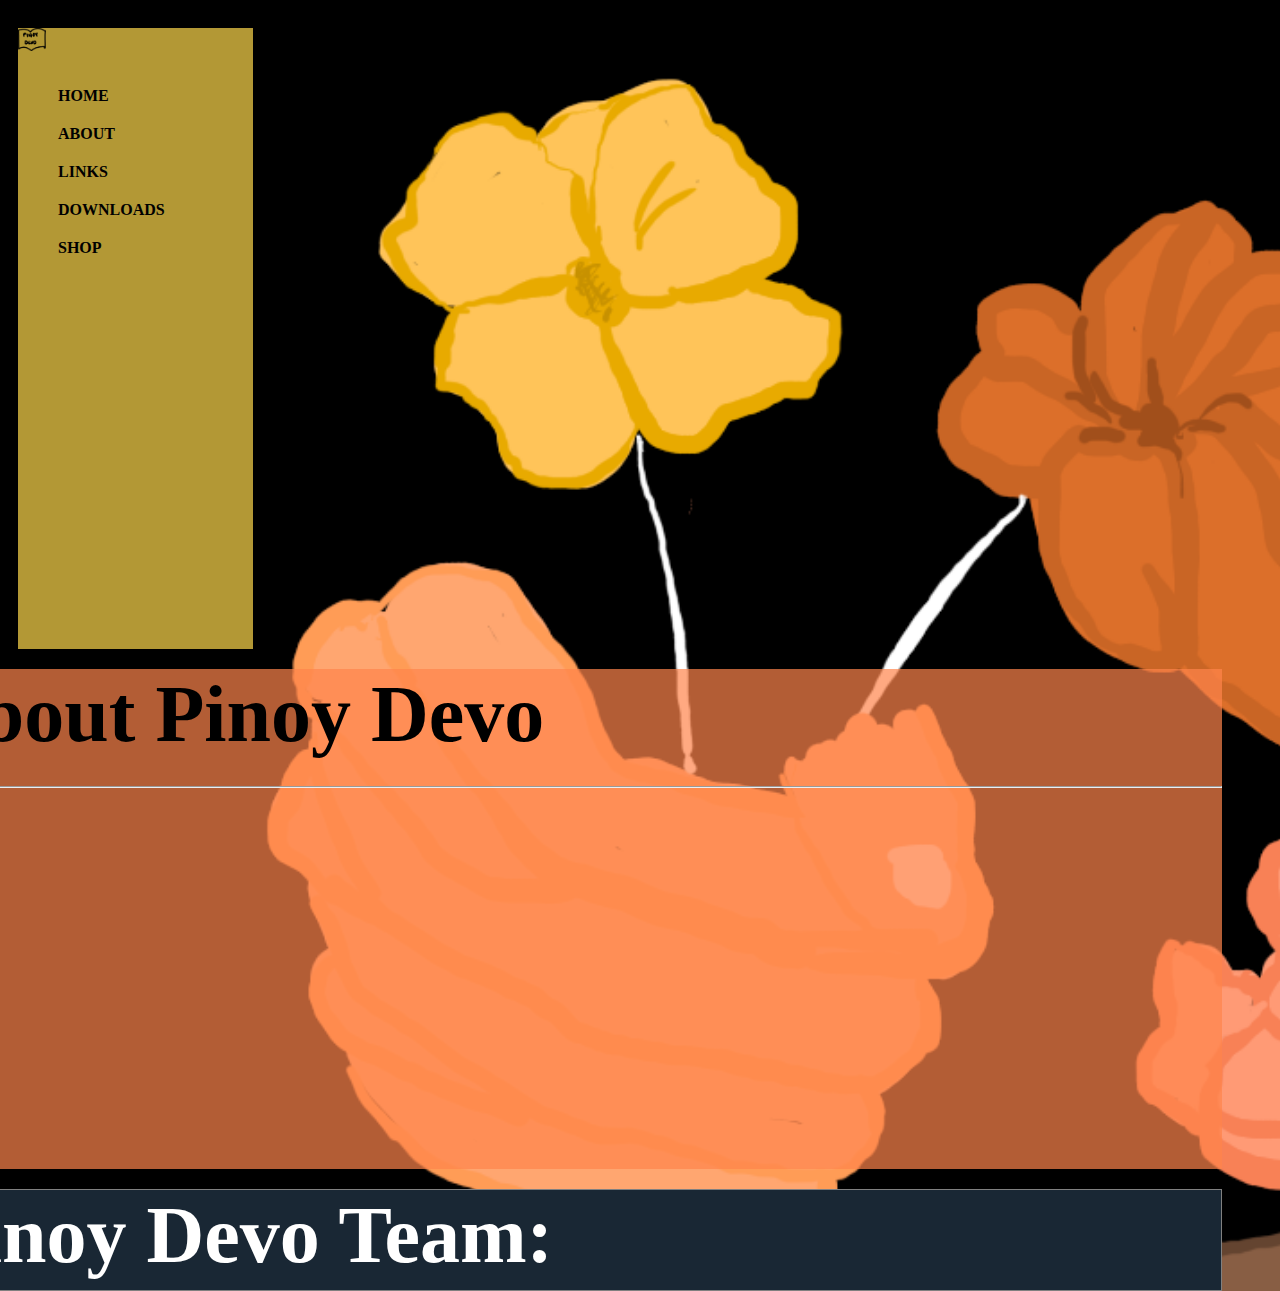
<file: About.html>
<!DOCTYPE html>
<html lang="en">
  <head>
    <meta charset="UTF-8" />
    <meta name="viewport" content="width=device-width, initial-scale=1.0" />
    <meta http-equiv="X-UA-Compatible" content="ie=edge" />
    <title>About</title>
    <link href="Css/About.css" type="text/css" rel="stylesheet" />
    <script src="https://code.jquery.com/jquery-3.3.1.slim.min.js" integrity="sha384-q8i/X+965DzO0rT7abK41JStQIAqVgRVzpbzo5smXKp4YfRvH+8abtTE1Pi6jizo" crossorigin="anonymous"></script>
    <script src="Assets/Javascript/About.js"></script>
  </head>

  <body background="Assets/Images/las flores.png">
    <!-- Nav bar -->
    <div id="wrapper">
      <div id="navBarroSide">
        <img src="./Assets/Images/Pinoy devo logo.png" id="elLogo"/>
        <ul>
          <li><a href="index.html">HOME</a></li>
          <li><a href="About.html">ABOUT</a></li>
          <li><a href="Links.html">LINKS</a></li>
          <li><a href="Downloads.html">DOWNLOADS</a></li>
          <li><a href="">SHOP</a></li>
        </ul>
      </div>
    </div>

    <!-- About Pinoy Devo Div -->
    <div id="aboutPinoyDevo">
      <h1 id="bouto">About Pinoy Devo</h1>
      <h1 id="devoIs">Pinoy Devo is a devotional and Journaling Experience for all people who desire to grow deeper in their faith</h1>
      <br>
      <hr>
    </div>

    <!-- Pinoy Devo Team  -->
    <div id="pinoyDevoMemberList">

      <h1>Pinoy Devo Team:</h1>
    </div>
  </body>
</html>
</file>
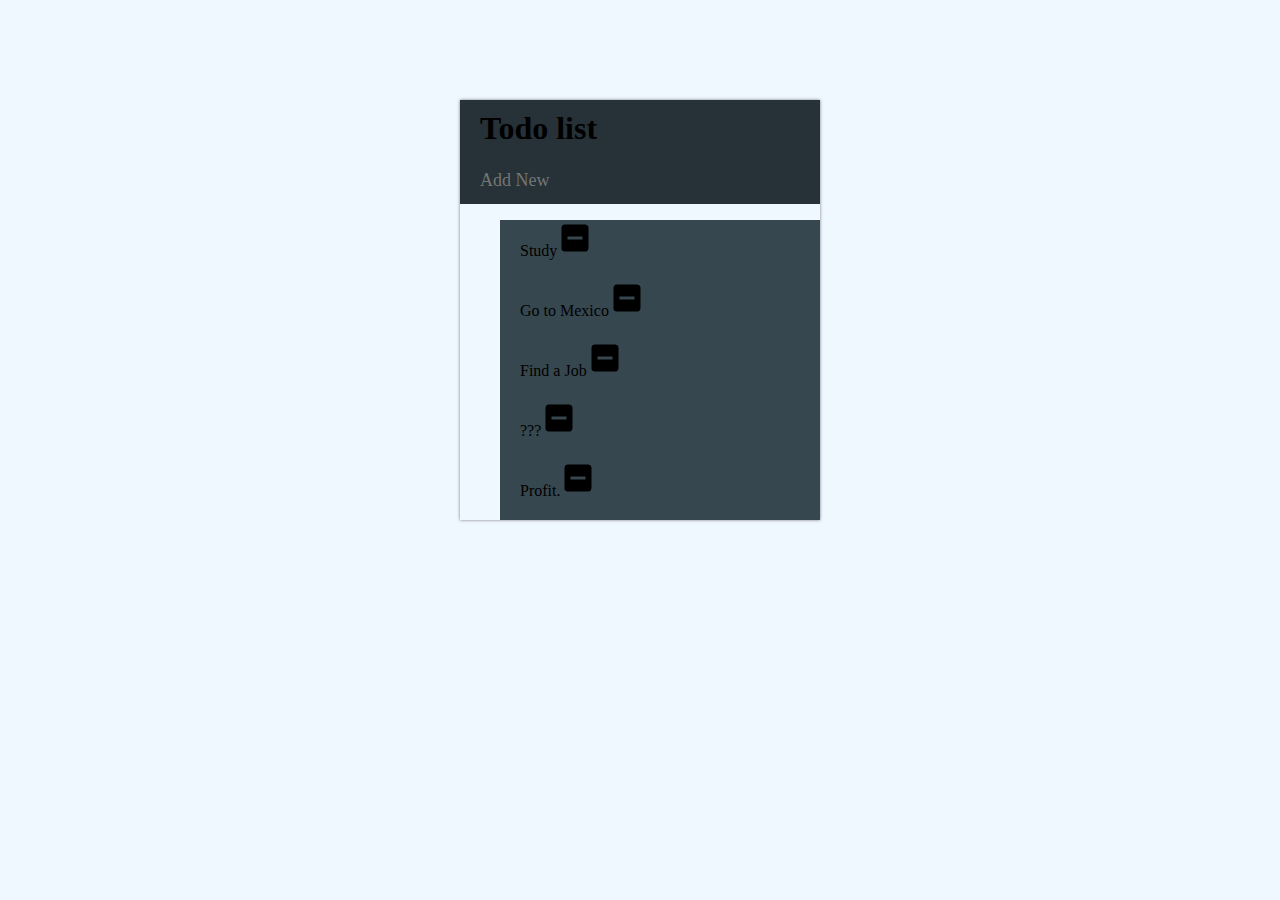
<file: AddTwitterPerson.html>
<!DOCTYPE html>
<html lang="en">
  <head>
    <meta charset="UTF-8" />
    <meta name="viewport" content="width=device-width, initial-scale=1.0" />
    <meta http-equiv="X-UA-Compatible" content="ie=edge" />
    <title>tWITTER ADD</title>
    <link href="twitpes.css" type="text/css" rel="stylesheet">
    <script
  src="https://code.jquery.com/jquery-3.4.1.js"
  integrity="sha256-WpOohJOqMqqyKL9FccASB9O0KwACQJpFTUBLTYOVvVU="
  crossorigin="anonymous"></script>

  </head>
  <body>
    <div id="container">
      <h1>Todo list</h1>
      <input type="text" placeholder="Add New" />
      <ul>
        <li>
          Study<span><img src="./Assets/Oapaga.png"></i></span>
        </li>
        <li>
          Go to Mexico<span><img src="./Assets/Oapaga.png"></i></span>
        </li>
        <li>
          Find a Job<span><img src="./Assets/Oapaga.png"></i></span>
        </li>
        <li>
          ???<span><img src="./Assets/Oapaga.png"></i></span>
        </li>
        <li>
          Profit.<span><img src="./Assets/Oapaga.png"></i></span>
        </li>
      </ul>
    </div>
  </body>
  <script src="todo.js"></script>
</html>
</file>
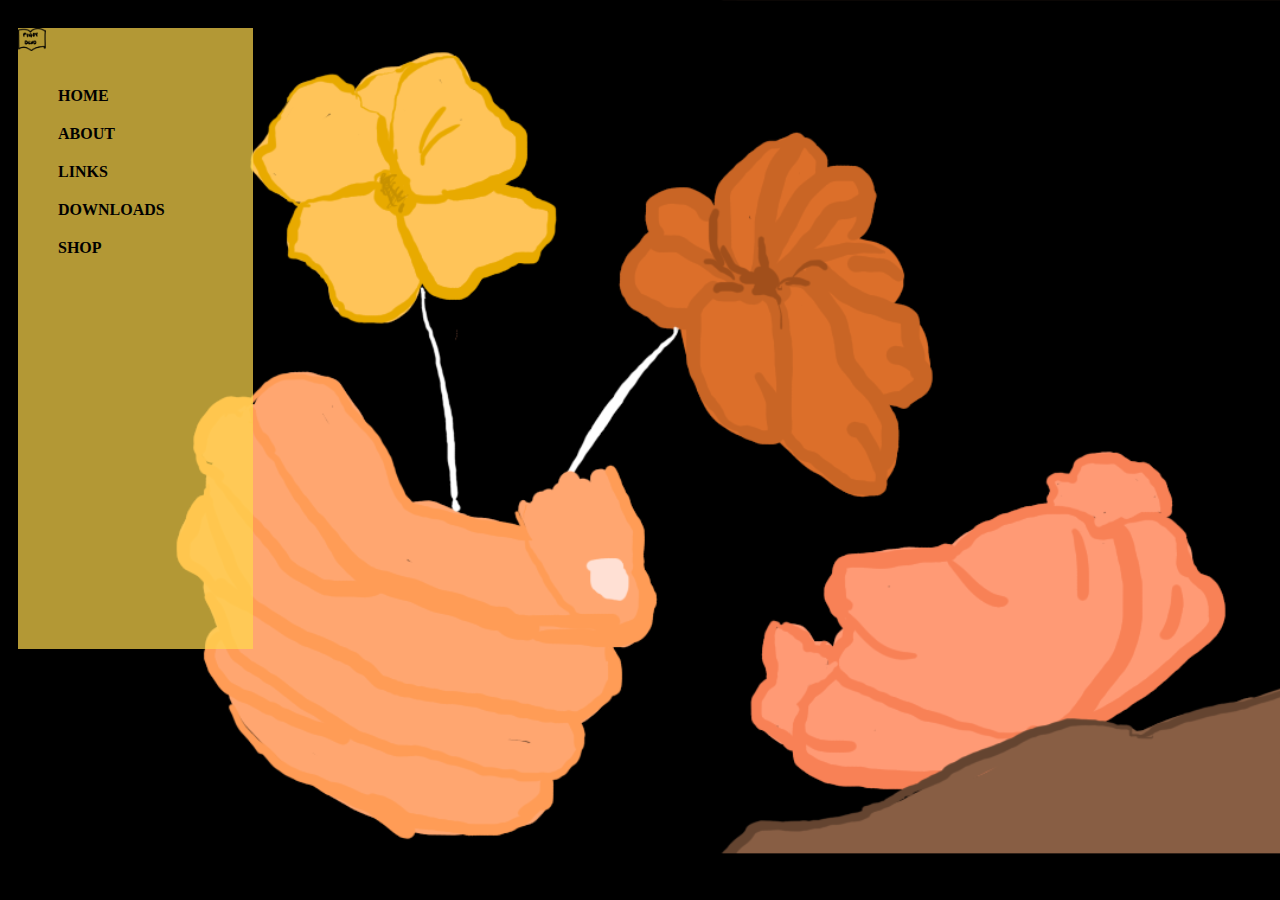
<file: Downloads.html>
<!DOCTYPE html>
<html lang="en">
<head>
    <meta charset="UTF-8">
    <meta name="viewport" content="width=device-width, initial-scale=1.0">
    <meta http-equiv="X-UA-Compatible" content="ie=edge">
    <title>Document</title>
    <script async defer crossorigin="anonymous" src="https://connect.facebook.net/en_US/sdk.js#xfbml=1&version=v4.0"></script>
    <link href="Css/Mark.css" rel="stylesheet">
    <link href="Css/About.css" type="text/css" rel="stylesheet" />
</head>
<body  background="Assets/Images/las flores.png">

     <!-- Nav bar -->
     <div id="wrapper">
       <div id="navBarroSide">
         <img src="./Assets/Images/Pinoy devo logo.png" id="elLogo"/>
         <ul>
           <li><a href="index.html">HOME</a></li>
           <li><a href="About.html">ABOUT</a></li>
           <li><a href="Links.html">LINKS</a></li>
           <li><a href="Downloads.html">DOWNLOADS</a></li>
           <li><a href="">SHOP</a></li>
         </ul>
       </div>
     </div>
    <!-- Facebook -->

<!-- Instagram -->

<!-- Calendario -->
<div></div>
</body>
</html>
</file>
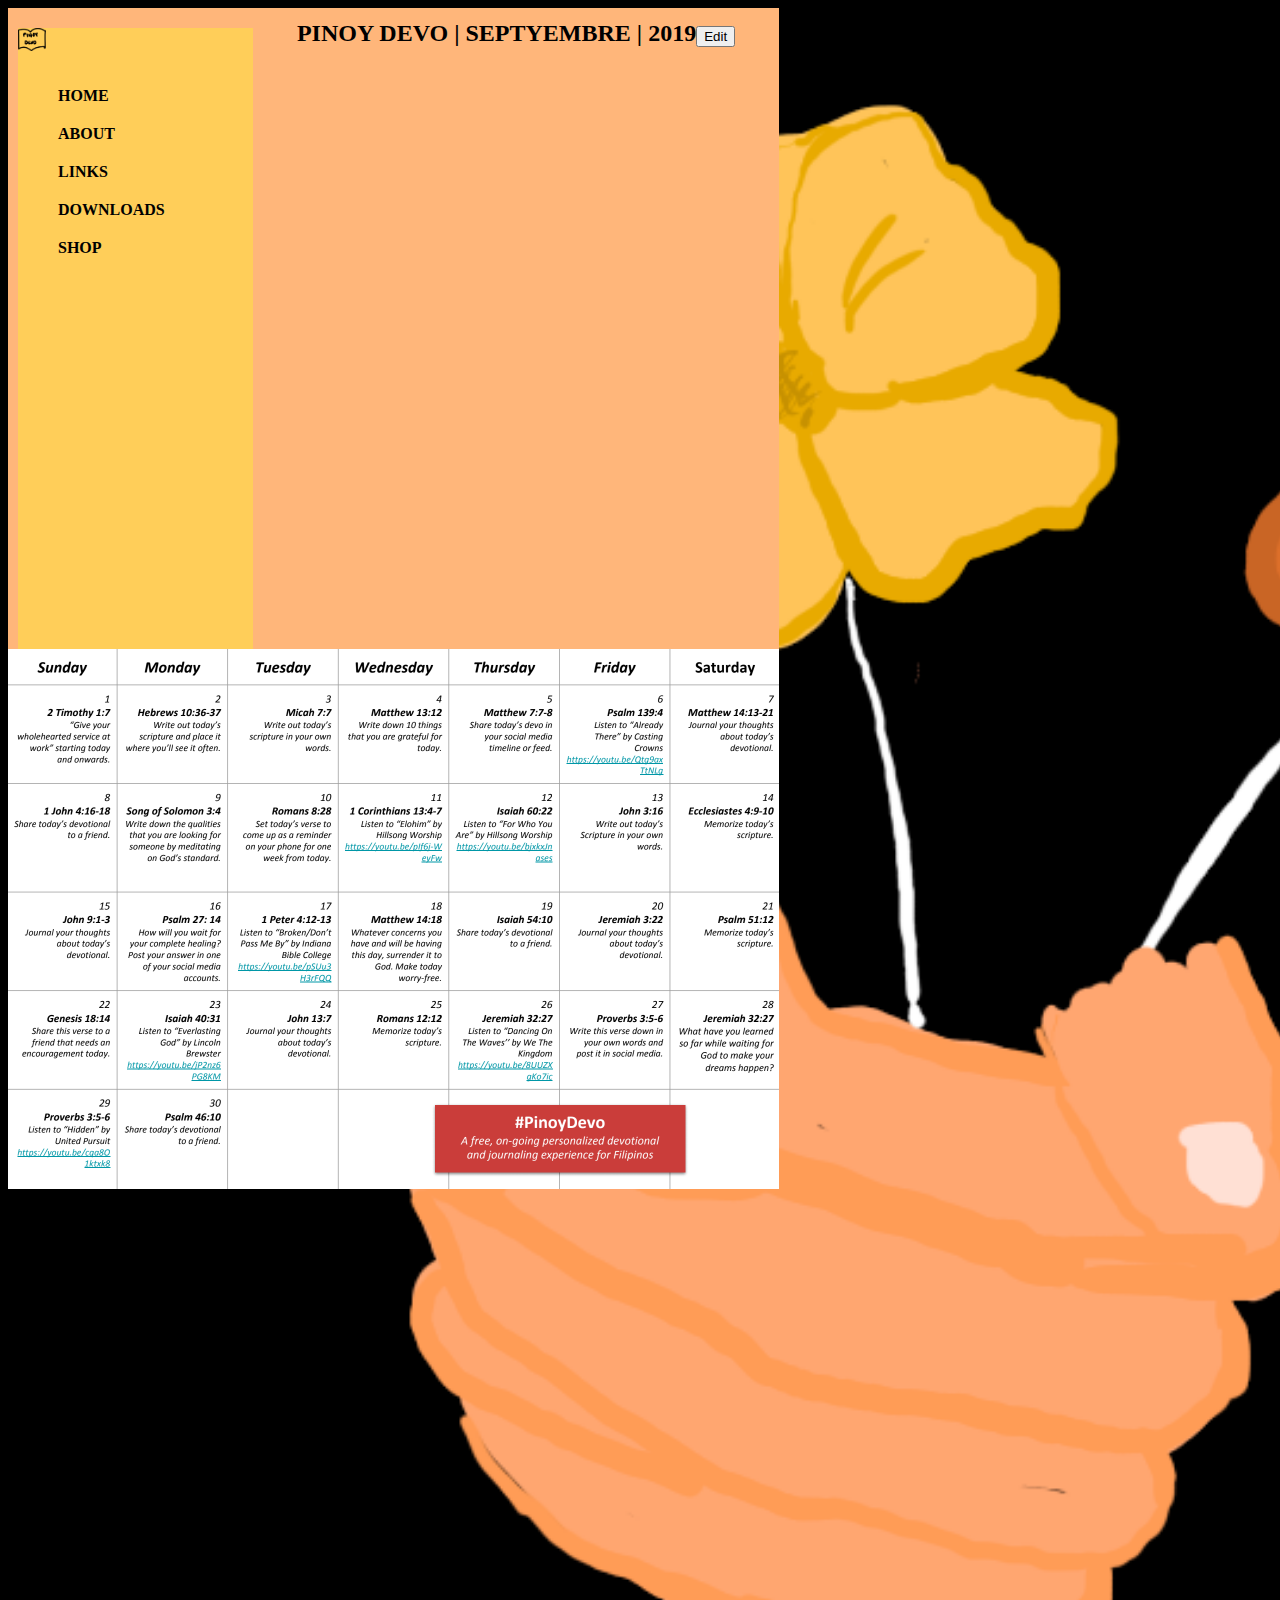
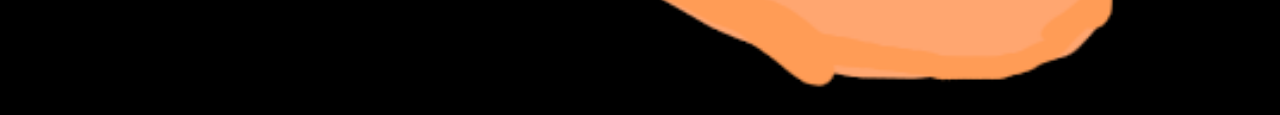
<file: indexediter.html>
<html lang="en">
  <head>
    <meta charset="UTF-8" />
    <meta name="viewport" content="width=device-width, initial-scale=1.0" />
    <meta http-equiv="X-UA-Compatible" content="ie=edge" />

    <link href="Css/About.css" type="text/css" rel="stylesheet" />
    <script src="https://code.jquery.com/jquery-3.3.1.slim.min.js" integrity="sha384-q8i/X+965DzO0rT7abK41JStQIAqVgRVzpbzo5smXKp4YfRvH+8abtTE1Pi6jizo" crossorigin="anonymous"></script>
    <script src="About.js"></script>

    <title>Pinoy Devo</title>
    <link href="Css/Mark.css" rel="stylesheet">
    <script async defer crossorigin="anonymous" src="https://connect.facebook.net/en_US/sdk.js#xfbml=1&version=v4.0"></script>
  </head>

  <body background="Assets/Images/las flores.png">
    <!-- Nav bar -->
    <div id="wrapper">
      <div id="navBarroSide">
        <img src="./Assets/Images/Pinoy devo logo.png" id="elLogo"/>
        <ul>
          <li><a href="index.html">HOME</a></li>
          <li><a href="About.html">ABOUT</a></li>
          <li><a href="Links.html">LINKS</a></li>
          <li><a href="Downloads.html">DOWNLOADS</a></li>
          <li><a href="">SHOP</a></li>
        </ul>
      </div>
    </div>


    <!-- Calender Navish bar -->
        <div id="monthCalenderTop">

            <h2 id="calendarLabel">PINOY DEVO | SEPTYEMBRE | 2019<button id="labelEdit">Edit</button></h2>
            <img src="Assets/Images/Calender.PNG" id="calendario">
        </div>

        <!-- Twitter -->
        <div id="twitterWindow">
        <a class="twitter-timeline" data-width="400" data-height="500" data-theme="dark" href="https://twitter.com/pinoydevo?ref_src=twsrc%5Etfw" >Tweets by pinoydevo</a> <script async src="https://platform.twitter.com/widgets.js" charset="utf-8"></script>
      </div>
        <!-- facebook -->
        <div id="fb-root"></div>

        <!-- Monthly Devo Material -->
        <iframe src="Assets/Devo Material/Aginana (Ilokano term for Rest) — October 2019 — Landscape.pdf" style="width:600px; height:500px;" frameborder="0" id="monthlyWindow"></iframe>
  </body>
</html>
</file>
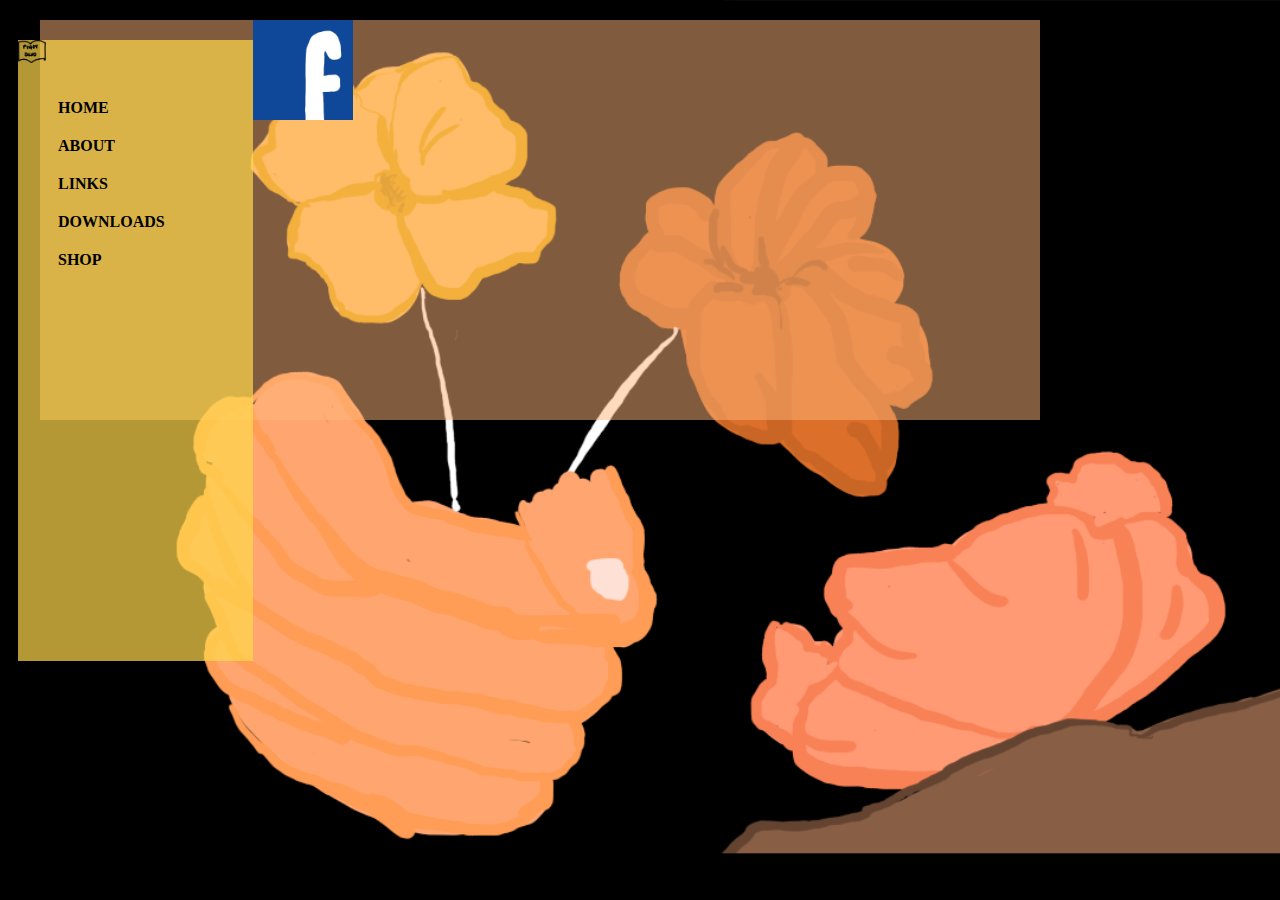
<file: Links.html>
<!DOCTYPE html>
<html lang="en">
<head>
  <meta charset="UTF-8" />
  <meta name="viewport" content="width=device-width, initial-scale=1.0" />
  <meta http-equiv="X-UA-Compatible" content="ie=edge" />

  <link href="Css/About.css" type="text/css" rel="stylesheet" />
  <script src="https://code.jquery.com/jquery-3.3.1.slim.min.js" integrity="sha384-q8i/X+965DzO0rT7abK41JStQIAqVgRVzpbzo5smXKp4YfRvH+8abtTE1Pi6jizo" crossorigin="anonymous"></script>
  <script src="About.js"></script>

  <title>Pinoy Devo</title>
  <link href="Css/Mark.css" rel="stylesheet">

</head>

<body background="Assets/Images/las flores.png">
  <!-- Nav bar -->
  <div id="wrapper">
    <div id="navBarroSide">
      <img src="./Assets/Images/Pinoy devo logo.png" id="elLogo"/>
      <ul>
        <li><a href="index.html">HOME</a></li>
        <li><a href="About.html">ABOUT</a></li>
        <li><a href="Links.html">LINKS</a></li>
        <li><a href="Downloads.html">DOWNLOADS</a></li>
        <li><a href="">SHOP</a></li>
      </ul>
    </div>
  </div>

  <div id="contentDivLinks">
      <!-- Beginning links divs -->

    <!-- Facebook -->
    <div id="linksDiv">
      <img src="Assets/Images/facebik.png" id="linksPhoto">
    </div>

      <!--  -->
    </div>
</body>
</html>
</file>
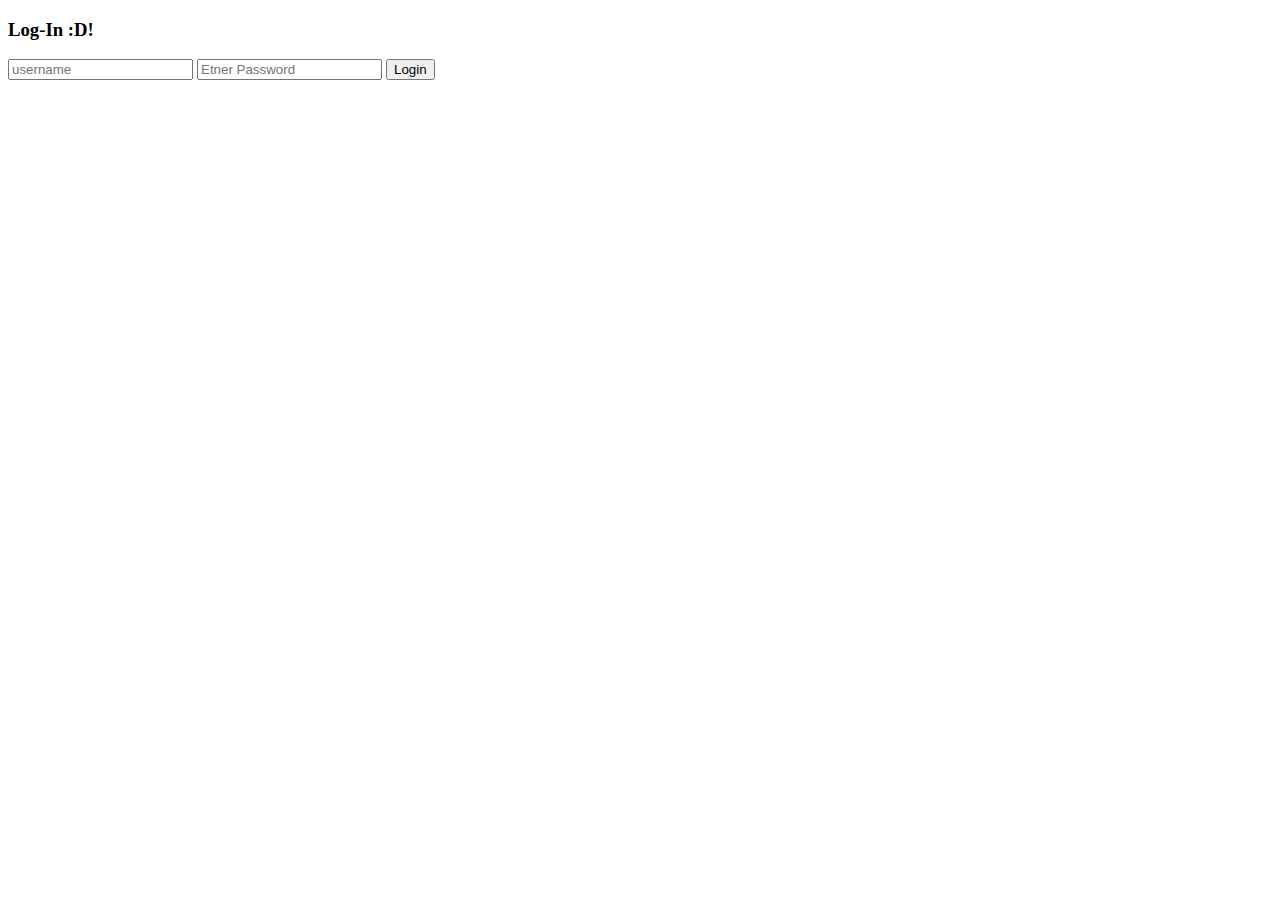
<file: Login.html>
<!DOCTYPE html>
<html lang="en">
  <head>
    <meta charset="UTF-8" />
    <meta name="viewport" content="width=device-width, initial-scale=1.0" />
    <meta http-equiv="X-UA-Compatible" content="ie=edge" />
    <title>Login</title>
    <link href="Css/Mark.css" rel="stylesheet" />
  </head>

  <body>
    <form>
      <div id="elLoggo">
        <h3>Log-In :D!</h3>
        <input type="text" placeholder="username" name="userName" required />
        <input
          type="password"
          placeholder="Etner Password"
          name="psword"
          required
        />
        <button type="submit">Login</button>
      </div>
    </form>
  </body>
</html>
</file>
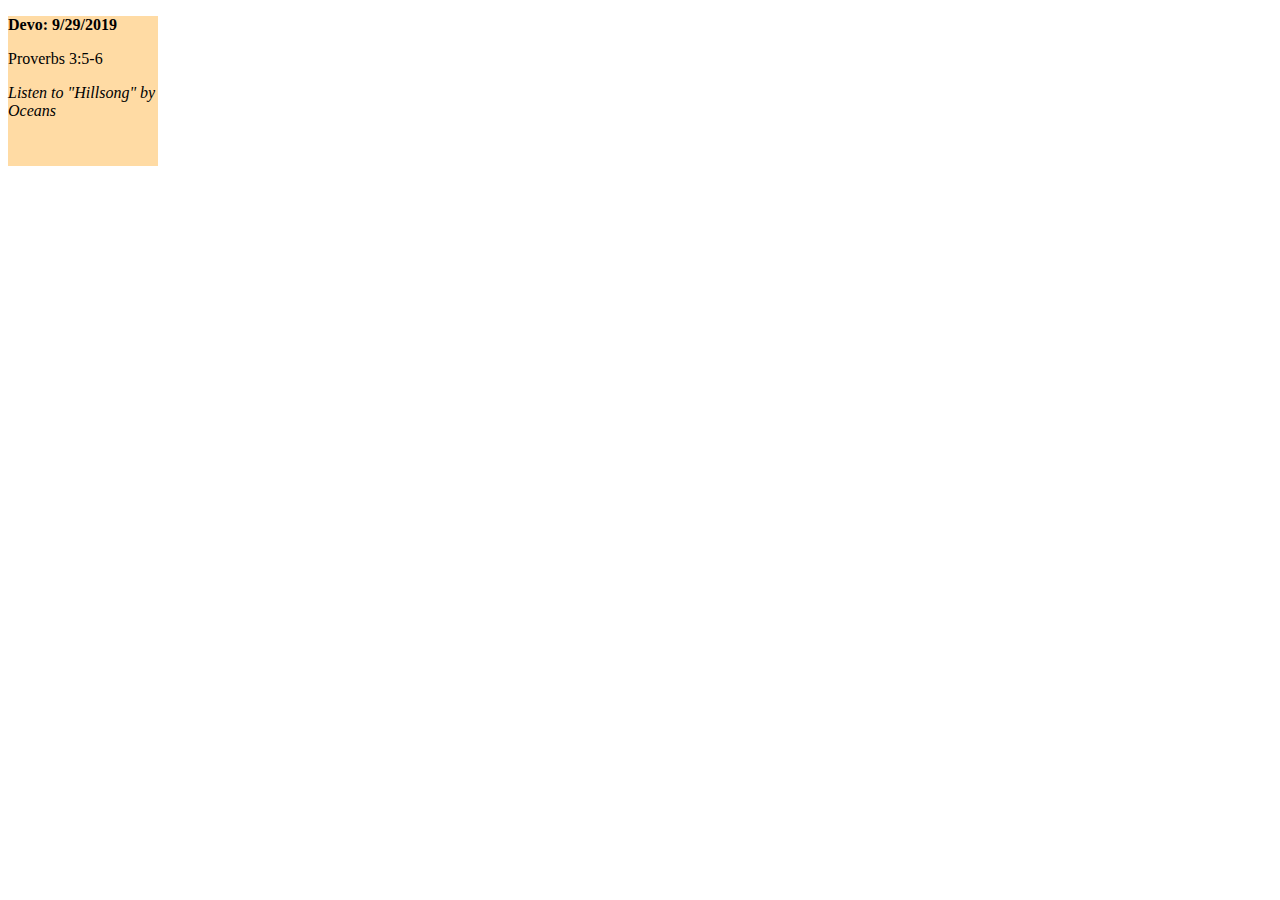
<file: Modalexamp.html>
<!DOCTYPE html>
<html lang="en">
<head>
    <meta charset="UTF-8">
    <meta name="viewport" content="width=device-width, initial-scale=1.0">
    <meta http-equiv="X-UA-Compatible" content="ie=edge">
    <title>Document</title>
    <link rel="stylesheet" type="text/css" href="Modex.css">
    <script src="https://code.jquery.com/jquery-3.3.1.slim.min.js" integrity="sha384-q8i/X+965DzO0rT7abK41JStQIAqVgRVzpbzo5smXKp4YfRvH+8abtTE1Pi6jizo" crossorigin="anonymous"></script>
    <script src="modaljquery.js"></script>
</head>

<body>
    <div id="day1">
        <p><b>Devo: 9/29/2019</b></p>
        <p>Proverbs 3:5-6</p>
        <p><i>Listen to "Hillsong" by Oceans</i></p>
    </div>
    <div class="mg-modal">
        <div class="modal-content">
            <div class="close">+</div>
            <h1>9/29/2019</h1>
            <p>Mayap a yaldo! Kapampangan, a term for “good day”, wala lang, share ko lang because I am amazed of the word “aginana “ defined as rest. In my hometown we call it “paynawa” Anyway, I’m Jericho Arceo and i make videos. It wasn’t usually this way, in fact I didn’t choose this life, He chose it for me. Back then, I didn’t know God’s plan for me, so I had my own hopes to succeed without Him, but thank God He broke my plans before they broke me. As cliché as it sounds pero it is “profoundly” and “amazingly” true as to how this cliché hit me when it really matter the most. Truly, there wouldn’t be a life with purpose if God isn’t in it. Now, when I compare my initial plans and God’s plans for my life I shrink and laugh at my past self. If I only knew God had this for me back then, I would’ve saved so much time. But God has His own ways, and mine was being broken so I can realize that God is the only One I need in life.</p>
        </div>
    </div>
</body>
</html>
</file>
<file: Css/About.css>
#navBarroSide {
  height: 621px;
  width: 235px;
  float: left;
  margin-top: 20px;
  margin-left: 10px;
  background: rgba(255,216,76,0.7);

}
#elLogo{
  display: block;
}
ul {
  color: white;

  text-decoration: none;
  position: relative;
  display: block;
}
li {
  display: block;
  padding-top: 20px;
  cursor: pointer;
}
a {
  text-decoration: none;
  color: #000000;
}
a:hover,
a:active {
  text-decoration: none;
  color: rgb(255, 255, 255);
}
a {
  text-decoration: none;
}
a {
  font-weight: bold;
}
#aboutPinoyDevo {
  height: 500px;
  width: 1300px;
  background-color: #063119;
  margin-right: 50px;
  float: right;
  margin-top: 20px;
  background: rgba(255,133,76,0.7);
  transition: 0.5s;
}
#aboutPinoyDevo:hover{
  transform:scale(1.025);
}
body {
  background-color: #15223a;
  background-image: url("Assets\Images\las flores.png")
  background-repeat: no-repeat;
  -webkit-background-size: cover;
  -moz-background-size: cover;
  -o-background-size: cover;
  background-size: cover;
}
#bouto{
  left: 30%;
  font-size: 80px;
  margin: 0 auto;
  cursor: pointer;
}
#devoIs{
  display: none;
  curson: pointer;
}
#pinoyDevoMemberList{
  width:1300px;
  height: 100px;
  float: right;
  margin-right: 50px;
  margin-top: 20px;
  background-color: #192734;
  border-color: grey;
  border-width: 1px;
  border-style: solid;
  color: white;
}
#pinoyDevoMemberList h1{
  margin:auto;
     vertical-align:middle;
     margin-left: 10px;
     font-size: 80px;
}
#elLogo{
  height: 23px;
  width: 28px;
}

#contentDiv{
  margin: 0 auto;
  text-align: center;
  height: auto;
  width: 800px;
  margin-top: 20px;
}
#contentDivLinks{
  margin: 0 auto;
  text-align: center;
  height: auto;
  width: 1200px;
  margin-top: 20px;
}
.simplebar-scrollbar{
  background-color: white;
}
</file>
<file: twitpes.css>
body {
  background-color: aliceblue;
}
ul_ {
  list-style: none;
  margin: 0;
  padding: 0;
}
#container {
  width: 360px;
  margin: 100px auto;
  box-shadow: 0 0 3px rgba(0, 0, 0, 0.5);
}
input {
  font-family: inherit;
  font-size: 18px;
  background-color: #263238;
  width: 100%;
  padding: 13px 13px 13px 20px;
  box-sizing: border-box;
  border: none;
}
h1 {
  background-color: #263238;
  margin: 0;
  padding: 10px 20px;
}
li {
  background-color: #37474f;
  height: 60px;
  line-height: 60px;
  padding: 0 0 0 20px;
  list-style: none;
}
li:nth-child(2n) {
  background-child: #455a64;
}
</file>
<file: Css/Mark.css>
#monthCalenderTop {
  height: auto;
  max-width: 771px;
  background-color: rgb(255, 182, 122);
  text-align: center;
  vertical-align: middle;
  line-height: 50px;

}

#calendario {
  height: auto;
  width: 771px;
}

#twitterWindow{
top: 20px;
}
.fb-page {
  left: auto;
  right: auto;
  display: block;
}
#monthlyWindow{
margin: 0 auto;
top: 20px;
}
#sideText{
  color: white;
  float: left;
  padding-left: 0;
  background-color: rgb(255, 182, 122);
  height: auto;
  max-width: 771px;
}
#linksDiv{
  width: 1000px;
  height: 400px;
    background-color: rgb(255, 182, 122, 0.5);

}
#linksPhoto{
  height:100px;
  width:100px;
  float: left;

}
</file>
<file: Modex.css>
#day1{
    height: 150px;
    background-color: rgb(255, 219, 164);
    width:150px;
}
.mg-modal{
    width:100%;
    height:100%;
    background-color: rgba(0,0,0,0.7);
    position: absolute;
    top:0;
    display:flex;
    justify-content: center;
    align-items:center;
    display: none;
}
.modal-content{
    width: 500px;
    height: 800px;
    background-color: white;
    border-radius: 4px;
    line-height: 18px;
    text-align: center;
    padding:20px;
    position: relative;
}
.close{
    position: absolute;
    top: 0;
    right: 14px;
    font-size: 42px;
    transform: rotate(45deg);
    padding: 10px;
    cursor: pointer;
}
</file>
